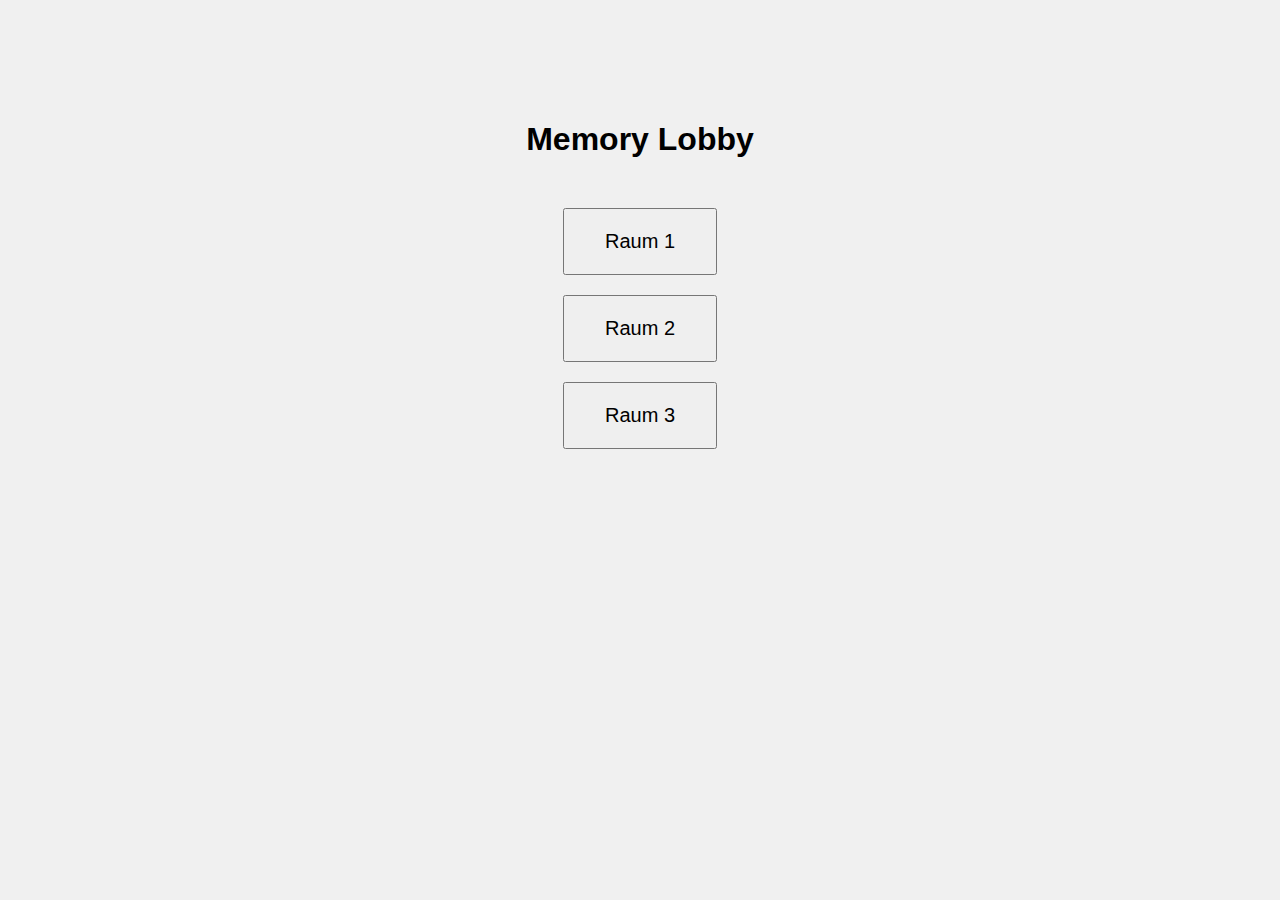
<file: ich weine/index.html>
<!DOCTYPE html>
<html lang="de">
<head>
  <meta charset="UTF-8">
  <title>Memory Multiplayer Lobby</title>
  <link rel="stylesheet" href="style/lobby.css">
  <script src="player.js" defer></script>
</head>
<body>
  <h1>Memory Lobby</h1>

  <button class="room-button" onclick="enterRoom(1)">Raum 1</button>
  <button class="room-button" onclick="enterRoom(2)">Raum 2</button>
  <button class="room-button" onclick="enterRoom(3)">Raum 3</button>
</body>
</html>
</file>
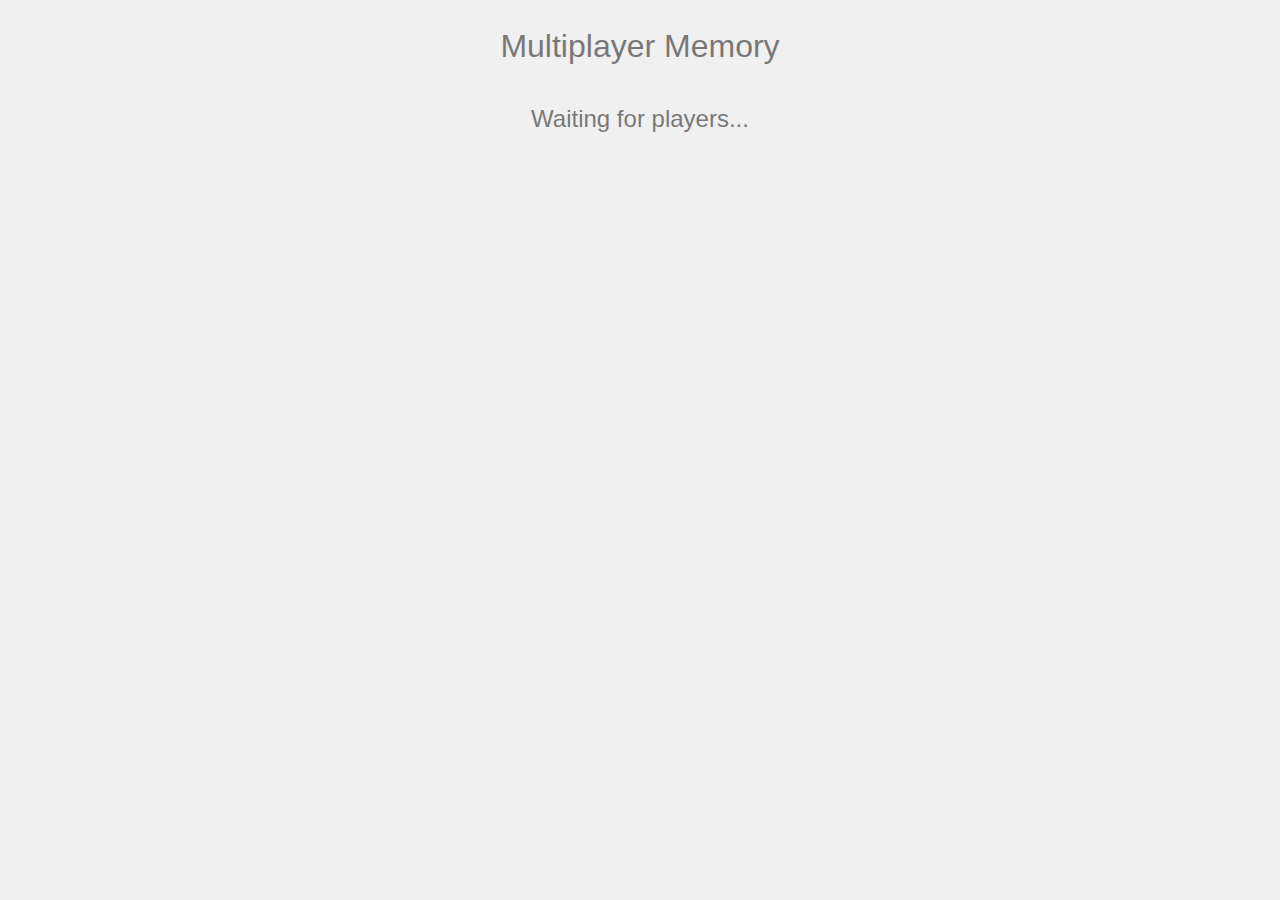
<file: memory neu/index.html>
<!doctype html>
<html lang="de">
<head>
  <title>Multiplayer Memory</title>
  <meta charset="utf-8">
  <meta name="viewport"
    content="width=device-width, initial-scale=1.0, maximum-scale=1.0, user-scalable=no, shrink-to-fit=no">
  <link rel="stylesheet" href="style.css">
  <script language="JavaScript" type="module" src="player.js" defer></script>
</head>
<body>
  <div id="title-display">Multiplayer Memory</div>
  <div id="info-display"></div>
  <div id="game-board"></div>
  <div id="status-display">Waiting for players...</div>
</body>
</html>
</file>
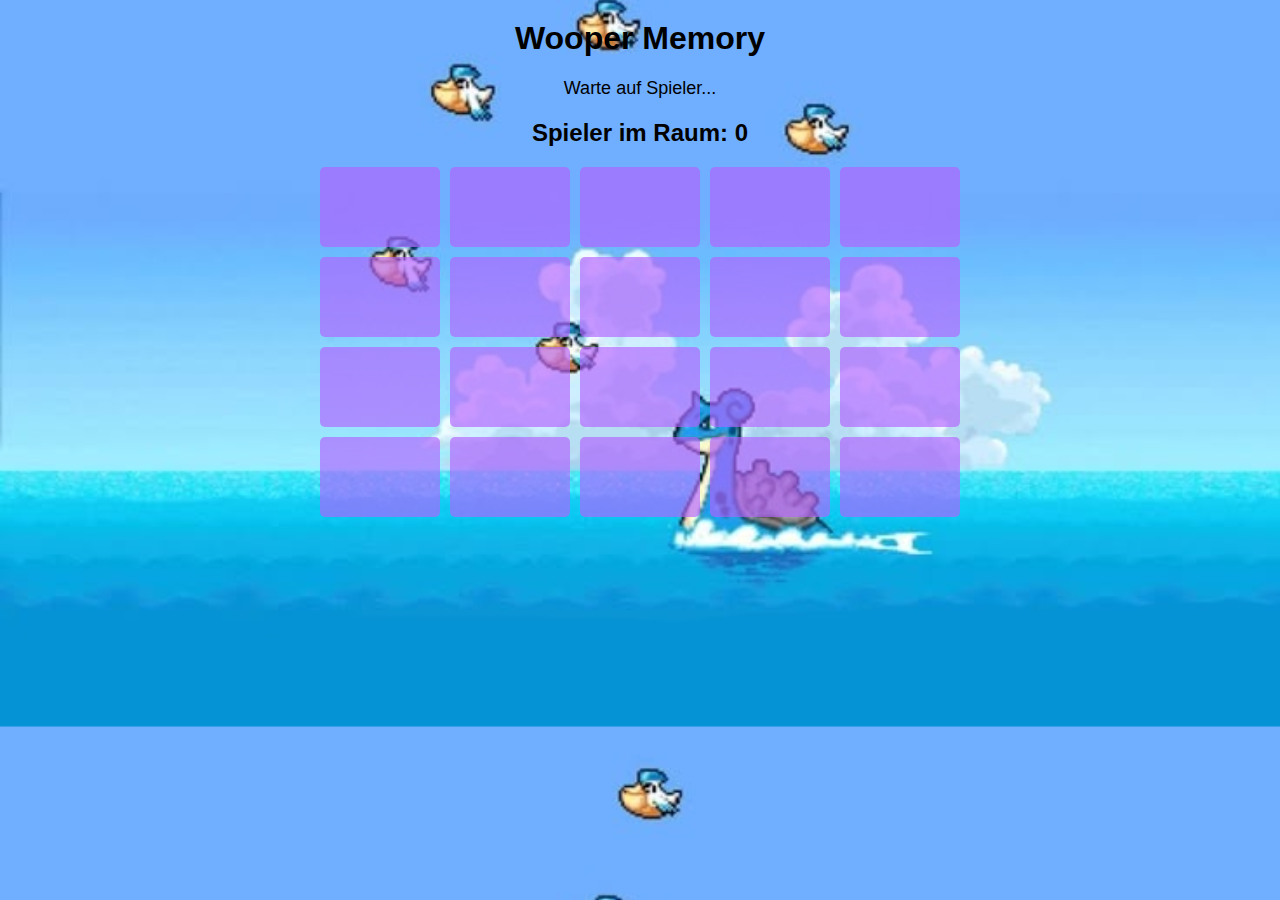
<file: wooper memory super duper/index.html>
<!DOCTYPE html>
<html lang="de">
<head>
  <meta charset="UTF-8">
  <title>Wooper Memory</title>
  <link rel="icon" href="https://gerhardius.github.io/favicon.ico" type="image/x-icon">
  <meta http-equiv="Content-Security-Policy" content="default-src 'self'; img-src 'self' https://gerhardius.github.io data:;">
  <link rel="stylesheet" href="style.css">
</head>
<body>
  <div id="info-display" style="margin: 1em 0; font-weight: bold;"></div>
  <h1>Wooper Memory</h1>
  <p id="status">Warte auf Spieler...</p>

  <div id="players-info">
    <h2>Spieler im Raum: <span id="player-count">0</span></h2>
    <ul id="player-scores">
      <!-- Spielerpunkte werden hier angezeigt -->
    </ul>
  </div>
  <div id="memory-board"></div>
  
  <script src="js/websocket.js"></script>
  <script src="js/game.js"></script>
</body>
</html>
</file>
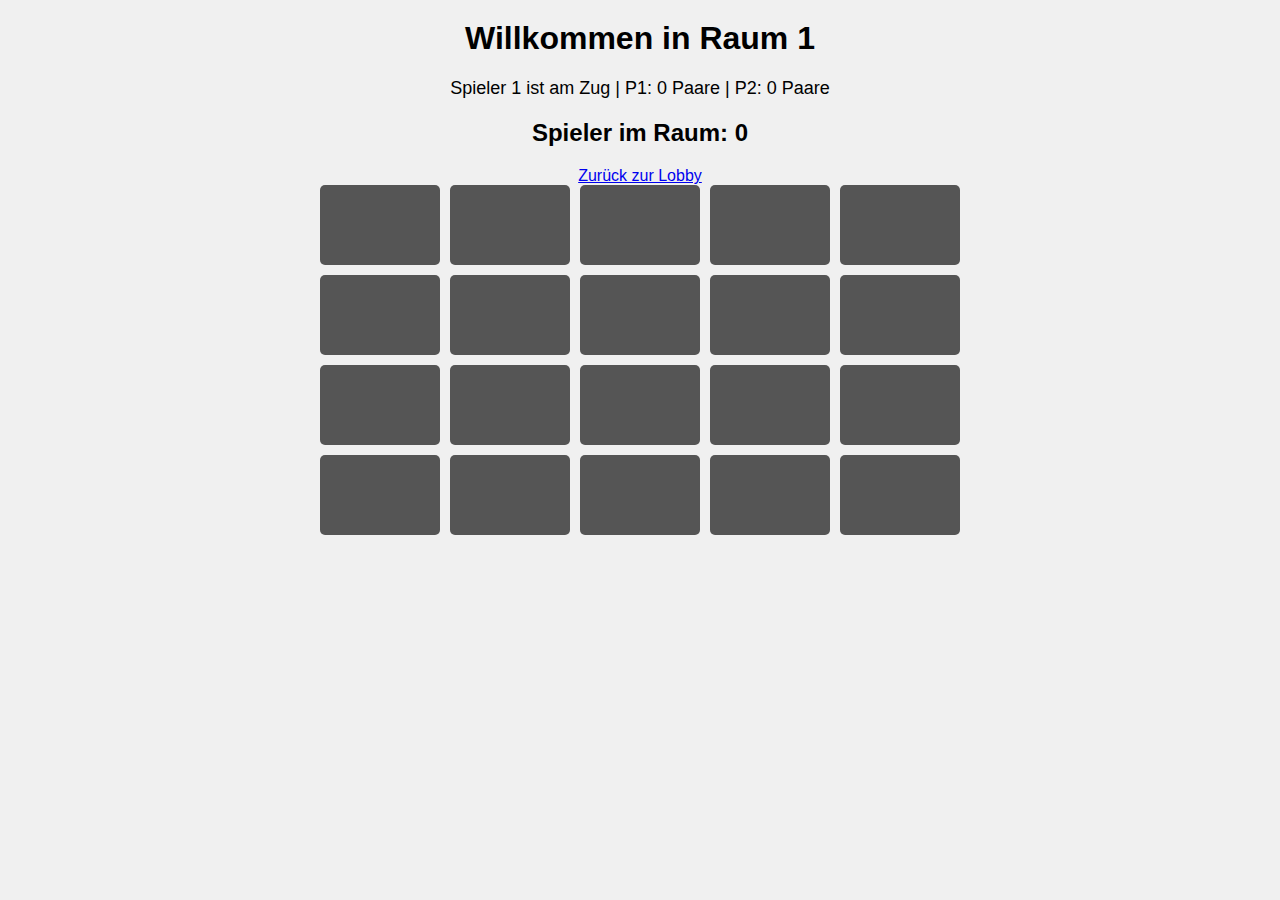
<file: ich weine/room1.html>
<!DOCTYPE html>
<html lang="de">
<head>
  <meta charset="UTF-8">
  <title>Raum 1</title>
  <link rel="stylesheet" href="style/memory.css" />
</head>
<body>
  <div id="info-display" style="margin: 1em 0; font-weight: bold;"></div>

  <h1>Willkommen in Raum 1</h1>

  <p id="status">Spieler 1 ist am Zug</p>

  <div id="players-info">
    <h2>Spieler im Raum: <span id="player-count">0</span></h2>
    <ul id="player-scores">
      <!-- Hier werden die Spielerpunkte angezeigt -->
    </ul>
  </div>

  <a href="index.html">Zurück zur Lobby</a>
  <div id="memory-board"></div>
  <script src="websocket.js"></script> <!-- Für den WS-Code -->
  <script src="memory.js"></script>
  
</body>
</html>
</file>
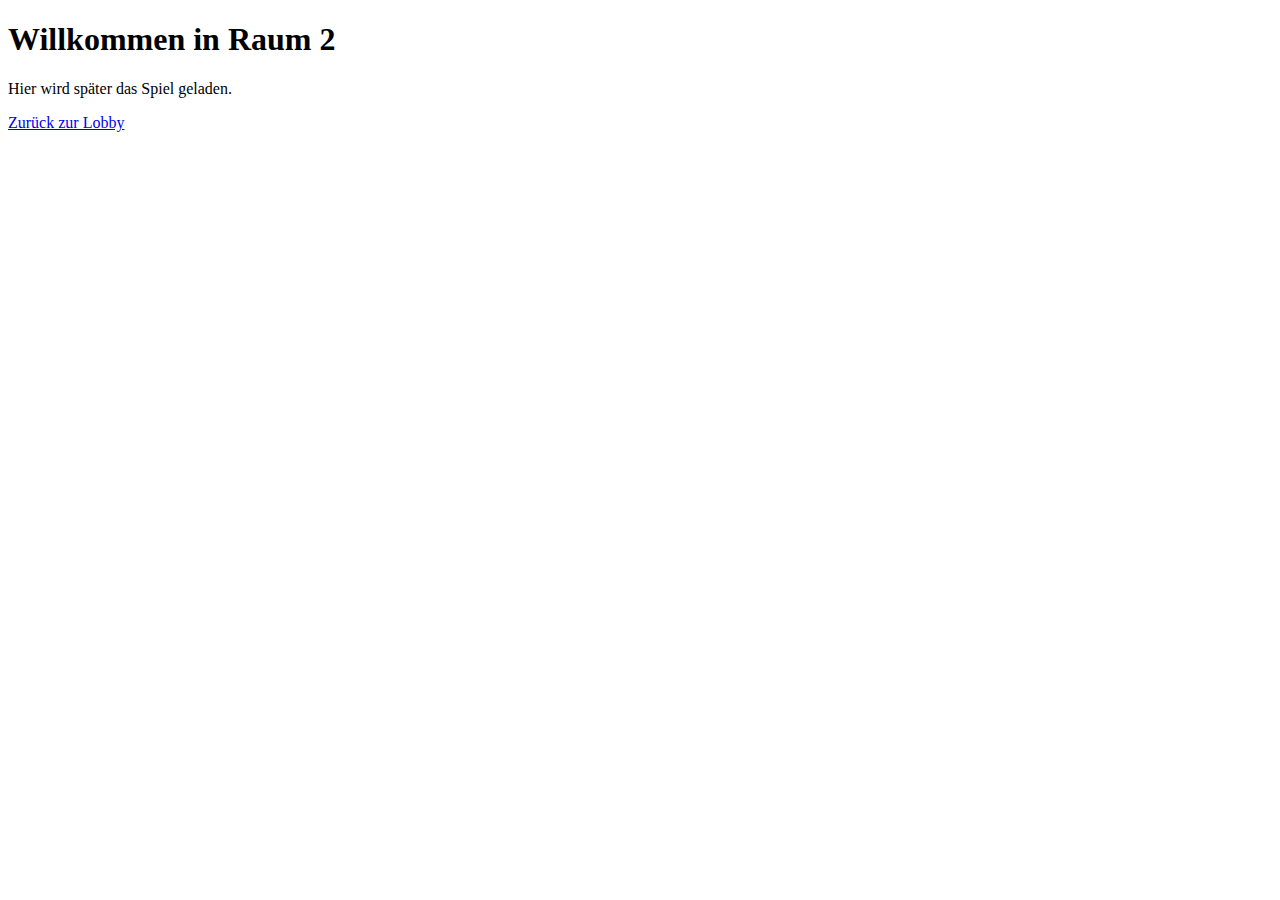
<file: ich weine/room2.html>
<!DOCTYPE html>
<html lang="de">
<head>
  <meta charset="UTF-8">
  <title>Raum 2</title>
</head>
<body>
  <h1>Willkommen in Raum 2</h1>
  <p>Hier wird später das Spiel geladen.</p>
  <a href="index.html">Zurück zur Lobby</a>
</body>
</html>
</file>
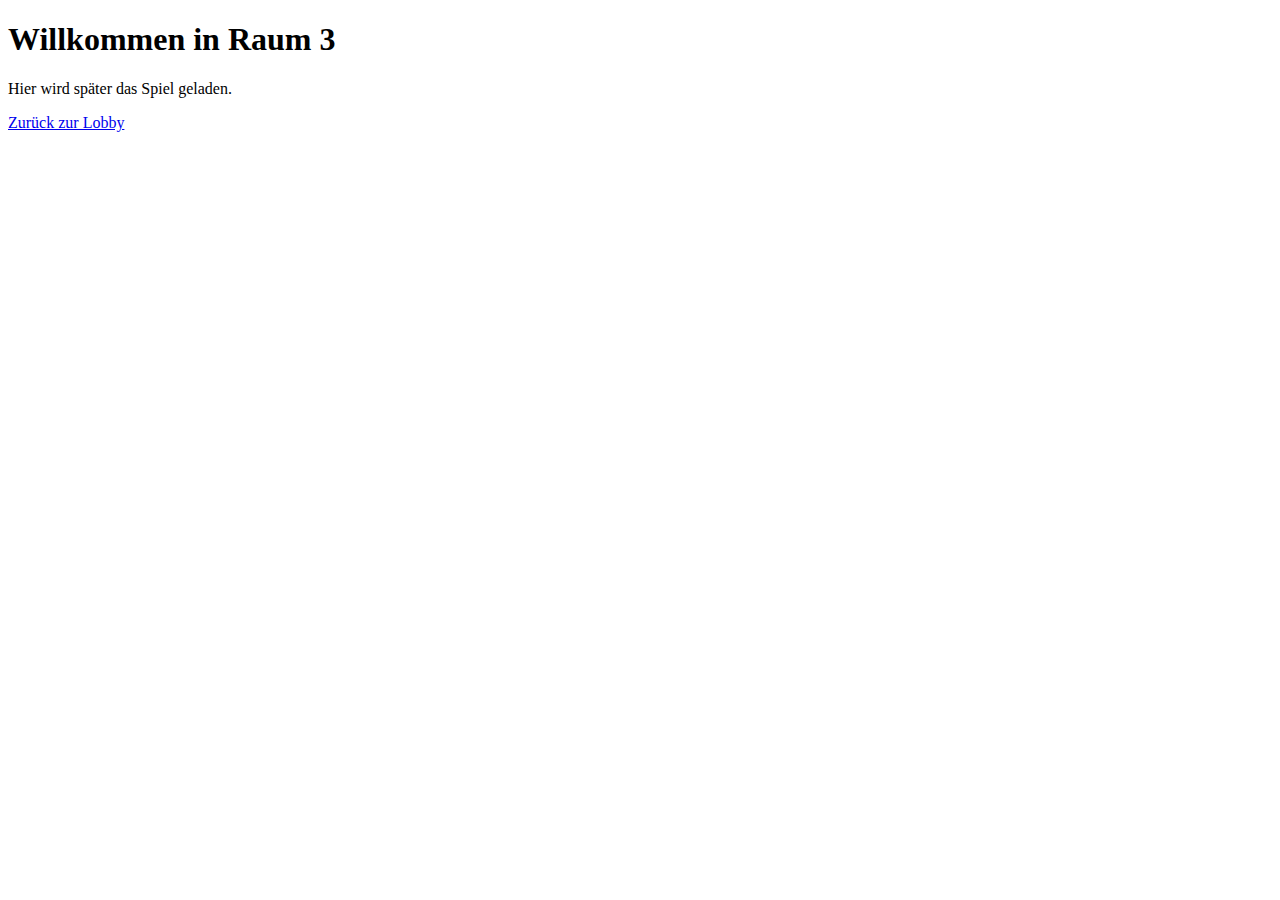
<file: ich weine/room3.html>
<!DOCTYPE html>
<html lang="de">
<head>
  <meta charset="UTF-8">
  <title>Raum 3</title>
</head>
<body>
  <h1>Willkommen in Raum 3</h1>
  <p>Hier wird später das Spiel geladen.</p>
  <a href="index.html">Zurück zur Lobby</a>
</body>
</html>
</file>
<file: ich weine/style/lobby.css>
body {
  font-family: sans-serif;
  text-align: center;
  padding-top: 100px;
  background-color: #f0f0f0;
  margin: 0;
}

h1 {
  margin-bottom: 50px;
}

.room-button {
  display: block;
  margin: 20px auto;
  padding: 20px 40px;
  font-size: 20px;
  cursor: pointer;
}
</file>
<file: memory neu/style.css>
body {
  font-family: Arial, sans-serif;
  text-align: center;
  padding: 20px;
  background-color: #f0f0f0;
}

#title-display {
  font-size: 2em;
  margin-bottom: 10px;
}

#info-display {
  font-size: 1.2em;
  margin-bottom: 20px;
}

#game-board {
  display: grid;
  grid-template-columns: repeat(5, 1fr);
  gap: 10px;
  max-width: 600px;
  margin: 0 auto 20px;
}

.memory-card {
  height: 100px;
  background-color: #4CAF50;
  color: white;
  display: flex;
  align-items: center;
  justify-content: center;
  font-size: 2em;
  cursor: pointer;
  border-radius: 5px;
  transition: all 0.3s ease;
  background-size: cover;
  background-position: center;
}

.memory-card.flipped {
  background-color: white;
  color: transparent;
}

.memory-card.matched {
  opacity: 0.5;
  cursor: default;
}

#status-display {
  font-size: 1.5em;
  margin-top: 20px;
}

.highlight-text {
  animation: highlight 0.5s;
}

@keyframes highlight {
  0% { background-color: yellow; }
  100% { background-color: transparent; }
}

.disconnected {
  opacity: 0.5;
  pointer-events: none;
}
</file>
<file: wooper memory super duper/style.css>
body {
  font-family: sans-serif;
  text-align: center;
  margin: 0;
  padding: 0;
   background-image: url('images/background.jpg');
      background-size: cover;
      background-repeat: repeat;
      background-position: center;
}

h1 {
  margin-top: 20px;
}

#status {
  margin-bottom: 20px;
  font-size: 18px;
}

#memory-board {
  display: grid;
  grid-template-columns: repeat(5, 120px);
  grid-gap: 10px;
  justify-content: center;
  margin-bottom: 40px;
}

.card {
  width: 120px;
  height: 80px;
  position: relative;
  cursor: pointer;
  perspective: 600px;
}

.card-inner {
  width: 100%;
  height: 100%;
  position: relative;
  transform: rotateY(0deg);
  transform-style: preserve-3d;
  transition: transform 0.5s;
}

.card.flipped .card-inner {
  transform: rotateY(180deg);
}

.card-front,
.card-back {
  width: 100%;
  height: 100%;
  position: absolute;
  backface-visibility: hidden;
  border-radius: 5px;
}

.card-front {
  transform: rotateY(180deg);
}

.card-back {
  background-color: #b362ffa7;
  transform: rotateY(0deg);
}

.card-front img {
  width: 100%;
  height: 100%;
  object-fit: cover;
  border: 1px solid #8838ff;
  border-radius: 5px;
}

#players-info {
  margin: 20px 0;
}

.highlight-text {
  animation: highlight 0.5s;
}

@keyframes highlight {
  from { background-color: yellow; }
  to { background-color: transparent; }
}

.disconnected {
  opacity: 0.5;
  pointer-events: none;
}
</file>
<file: ich weine/style/memory.css>
body {
  font-family: sans-serif;
  text-align: center;
  margin: 0;
  padding: 0;
  background-color: #f0f0f0;
}

h1 {
  margin-top: 20px;
}

#status {
  margin-bottom: 20px;
  font-size: 18px;
}

#memory-board {
  display: grid;
  grid-template-columns: repeat(5, 120px);
  grid-gap: 10px;
  justify-content: center;
  margin-bottom: 40px;
}

.card {
  width: 120px;
  height: 80px;
  position: relative;
  cursor: pointer;
  perspective: 600px;
}

.card-inner {
  width: 100%;
  height: 100%;
  position: relative;
  transform: rotateY(0deg);
  transform-style: preserve-3d;
  transition: transform 0.5s;
}

.card.flipped .card-inner {
  transform: rotateY(180deg);
}

.card-front,
.card-back {
  width: 100%;
  height: 100%;
  position: absolute;
  backface-visibility: hidden;
  border-radius: 5px;
}

.card-front {
  transform: rotateY(180deg); /* wird erst durch Flip sichtbar */
}

.card-back {
  background-color: #555;
  transform: rotateY(0deg); /* zuerst sichtbar */
}

.card-front img {
  width: 100%;
  height: 100%;
  object-fit: cover;
  border: 1px solid #333;
  border-radius: 5px;
}
</file>
